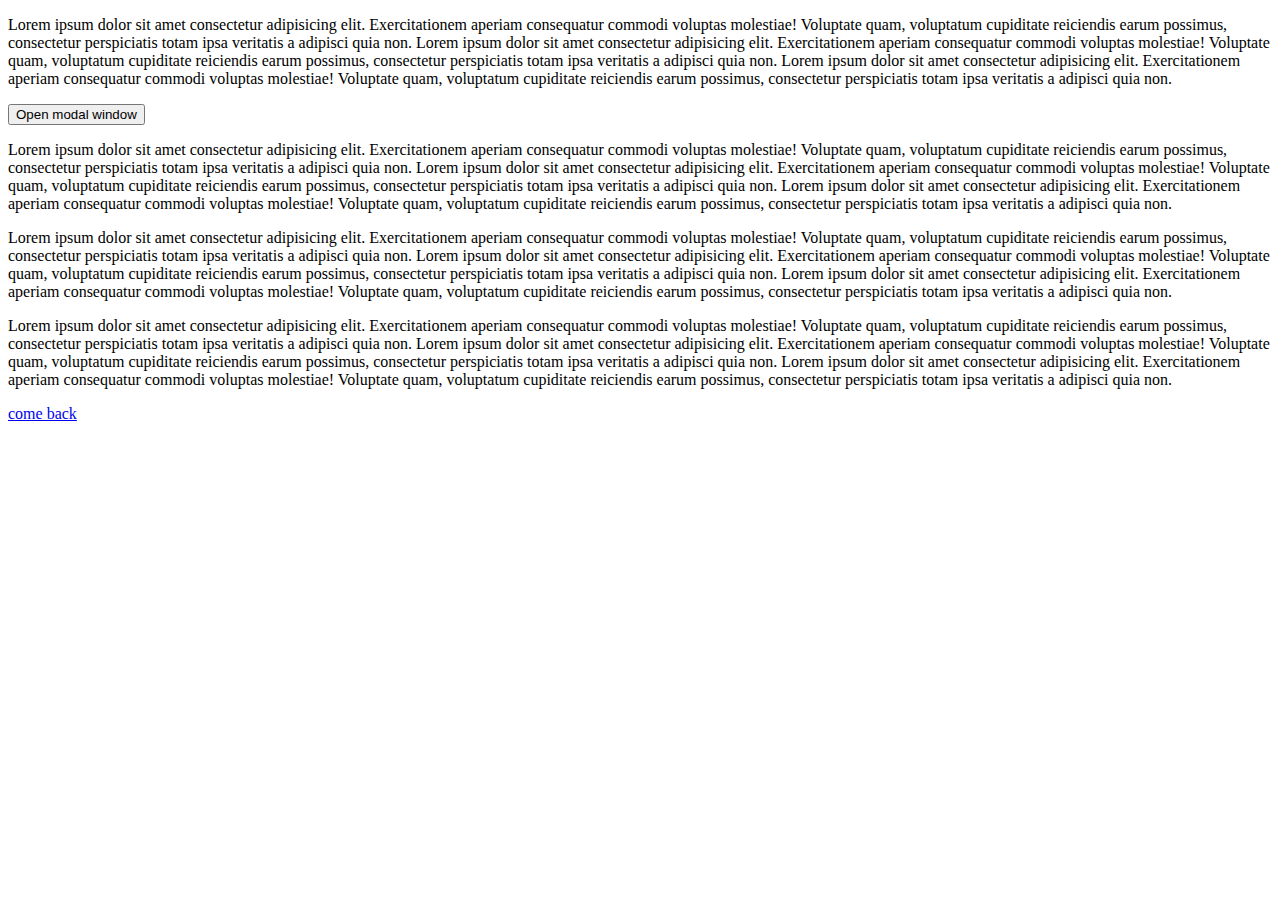
<file: backdrop.html>
<!DOCTYPE html>
<html lang="en">
  <head>
    <meta charset="UTF-8" />
    <meta http-equiv="X-UA-Compatible" content="IE=edge" />
    <meta name="viewport" content="width=device-width, initial-scale=1.0" />
    <link rel="stylesheet" href="./css/style.css" />
    <title>Document</title>
  </head>
  <body>
    <p>
      Lorem ipsum dolor sit amet consectetur adipisicing elit. Exercitationem
      aperiam consequatur commodi voluptas molestiae! Voluptate quam, voluptatum
      cupiditate reiciendis earum possimus, consectetur perspiciatis totam ipsa
      veritatis a adipisci quia non. Lorem ipsum dolor sit amet consectetur
      adipisicing elit. Exercitationem aperiam consequatur commodi voluptas
      molestiae! Voluptate quam, voluptatum cupiditate reiciendis earum
      possimus, consectetur perspiciatis totam ipsa veritatis a adipisci quia
      non. Lorem ipsum dolor sit amet consectetur adipisicing elit.
      Exercitationem aperiam consequatur commodi voluptas molestiae! Voluptate
      quam, voluptatum cupiditate reiciendis earum possimus, consectetur
      perspiciatis totam ipsa veritatis a adipisci quia non.
    </p>
    <button data-modal-open class="modal-btn">Open modal window</button>
    <p>
      Lorem ipsum dolor sit amet consectetur adipisicing elit. Exercitationem
      aperiam consequatur commodi voluptas molestiae! Voluptate quam, voluptatum
      cupiditate reiciendis earum possimus, consectetur perspiciatis totam ipsa
      veritatis a adipisci quia non. Lorem ipsum dolor sit amet consectetur
      adipisicing elit. Exercitationem aperiam consequatur commodi voluptas
      molestiae! Voluptate quam, voluptatum cupiditate reiciendis earum
      possimus, consectetur perspiciatis totam ipsa veritatis a adipisci quia
      non. Lorem ipsum dolor sit amet consectetur adipisicing elit.
      Exercitationem aperiam consequatur commodi voluptas molestiae! Voluptate
      quam, voluptatum cupiditate reiciendis earum possimus, consectetur
      perspiciatis totam ipsa veritatis a adipisci quia non.
    </p>
    <p>
      Lorem ipsum dolor sit amet consectetur adipisicing elit. Exercitationem
      aperiam consequatur commodi voluptas molestiae! Voluptate quam, voluptatum
      cupiditate reiciendis earum possimus, consectetur perspiciatis totam ipsa
      veritatis a adipisci quia non. Lorem ipsum dolor sit amet consectetur
      adipisicing elit. Exercitationem aperiam consequatur commodi voluptas
      molestiae! Voluptate quam, voluptatum cupiditate reiciendis earum
      possimus, consectetur perspiciatis totam ipsa veritatis a adipisci quia
      non. Lorem ipsum dolor sit amet consectetur adipisicing elit.
      Exercitationem aperiam consequatur commodi voluptas molestiae! Voluptate
      quam, voluptatum cupiditate reiciendis earum possimus, consectetur
      perspiciatis totam ipsa veritatis a adipisci quia non.
    </p>
    <p>
      Lorem ipsum dolor sit amet consectetur adipisicing elit. Exercitationem
      aperiam consequatur commodi voluptas molestiae! Voluptate quam, voluptatum
      cupiditate reiciendis earum possimus, consectetur perspiciatis totam ipsa
      veritatis a adipisci quia non. Lorem ipsum dolor sit amet consectetur
      adipisicing elit. Exercitationem aperiam consequatur commodi voluptas
      molestiae! Voluptate quam, voluptatum cupiditate reiciendis earum
      possimus, consectetur perspiciatis totam ipsa veritatis a adipisci quia
      non. Lorem ipsum dolor sit amet consectetur adipisicing elit.
      Exercitationem aperiam consequatur commodi voluptas molestiae! Voluptate
      quam, voluptatum cupiditate reiciendis earum possimus, consectetur
      perspiciatis totam ipsa veritatis a adipisci quia non.
    </p>
    <a href="./index.html">come back</a>
    <div class="backdrop is-hidden" data-backdrop>
      <div class="modal">
        <img src="./img/img.jpg" alt="" />
        <button data-modal-close class="modal-close-btn">close</button>
      </div>
    </div>
    <script>
      (() => {
        const refs = {
          openModalBtn: document.querySelector("[data-modal-open]"),
          closeModalBtn: document.querySelector("[data-modal-close]"),
          backdrop: document.querySelector("[data-backdrop]"),
        };

        refs.openModalBtn.addEventListener("click", toggleModal);
        refs.closeModalBtn.addEventListener("click", toggleModal);

        function toggleModal() {
          refs.backdrop.classList.toggle("is-hidden");
        }
      })();
    </script>
  </body>
</html>
</file>
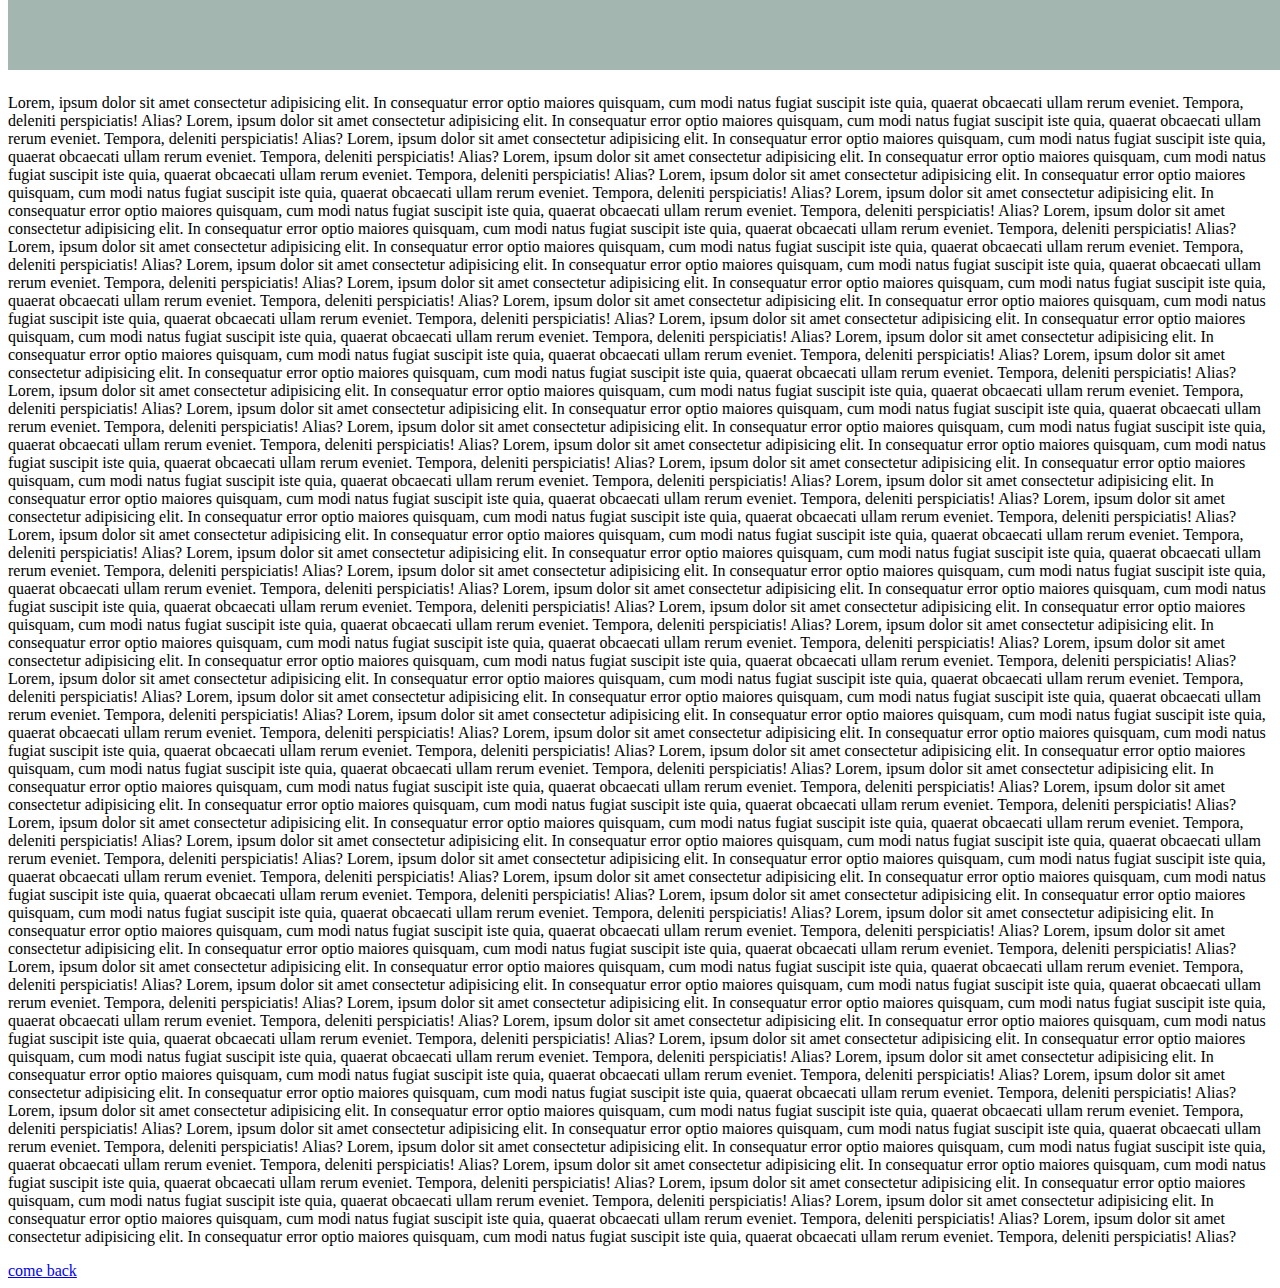
<file: fixed.html>
<!DOCTYPE html>
<html lang="en">
  <head>
    <meta charset="UTF-8" />
    <meta http-equiv="X-UA-Compatible" content="IE=edge" />
    <meta name="viewport" content="width=device-width, initial-scale=1.0" />
    <link rel="stylesheet" href="./css/style.css" />
    <title>Document</title>
  </head>
  <body>
    <div class="page-header"></div>
    <p>
      Lorem, ipsum dolor sit amet consectetur adipisicing elit. In consequatur
      error optio maiores quisquam, cum modi natus fugiat suscipit iste quia,
      quaerat obcaecati ullam rerum eveniet. Tempora, deleniti perspiciatis!
      Alias? Lorem, ipsum dolor sit amet consectetur adipisicing elit. In
      consequatur error optio maiores quisquam, cum modi natus fugiat suscipit
      iste quia, quaerat obcaecati ullam rerum eveniet. Tempora, deleniti
      perspiciatis! Alias? Lorem, ipsum dolor sit amet consectetur adipisicing
      elit. In consequatur error optio maiores quisquam, cum modi natus fugiat
      suscipit iste quia, quaerat obcaecati ullam rerum eveniet. Tempora,
      deleniti perspiciatis! Alias? Lorem, ipsum dolor sit amet consectetur
      adipisicing elit. In consequatur error optio maiores quisquam, cum modi
      natus fugiat suscipit iste quia, quaerat obcaecati ullam rerum eveniet.
      Tempora, deleniti perspiciatis! Alias? Lorem, ipsum dolor sit amet
      consectetur adipisicing elit. In consequatur error optio maiores quisquam,
      cum modi natus fugiat suscipit iste quia, quaerat obcaecati ullam rerum
      eveniet. Tempora, deleniti perspiciatis! Alias? Lorem, ipsum dolor sit
      amet consectetur adipisicing elit. In consequatur error optio maiores
      quisquam, cum modi natus fugiat suscipit iste quia, quaerat obcaecati
      ullam rerum eveniet. Tempora, deleniti perspiciatis! Alias? Lorem, ipsum
      dolor sit amet consectetur adipisicing elit. In consequatur error optio
      maiores quisquam, cum modi natus fugiat suscipit iste quia, quaerat
      obcaecati ullam rerum eveniet. Tempora, deleniti perspiciatis! Alias?
      Lorem, ipsum dolor sit amet consectetur adipisicing elit. In consequatur
      error optio maiores quisquam, cum modi natus fugiat suscipit iste quia,
      quaerat obcaecati ullam rerum eveniet. Tempora, deleniti perspiciatis!
      Alias? Lorem, ipsum dolor sit amet consectetur adipisicing elit. In
      consequatur error optio maiores quisquam, cum modi natus fugiat suscipit
      iste quia, quaerat obcaecati ullam rerum eveniet. Tempora, deleniti
      perspiciatis! Alias? Lorem, ipsum dolor sit amet consectetur adipisicing
      elit. In consequatur error optio maiores quisquam, cum modi natus fugiat
      suscipit iste quia, quaerat obcaecati ullam rerum eveniet. Tempora,
      deleniti perspiciatis! Alias? Lorem, ipsum dolor sit amet consectetur
      adipisicing elit. In consequatur error optio maiores quisquam, cum modi
      natus fugiat suscipit iste quia, quaerat obcaecati ullam rerum eveniet.
      Tempora, deleniti perspiciatis! Alias? Lorem, ipsum dolor sit amet
      consectetur adipisicing elit. In consequatur error optio maiores quisquam,
      cum modi natus fugiat suscipit iste quia, quaerat obcaecati ullam rerum
      eveniet. Tempora, deleniti perspiciatis! Alias? Lorem, ipsum dolor sit
      amet consectetur adipisicing elit. In consequatur error optio maiores
      quisquam, cum modi natus fugiat suscipit iste quia, quaerat obcaecati
      ullam rerum eveniet. Tempora, deleniti perspiciatis! Alias? Lorem, ipsum
      dolor sit amet consectetur adipisicing elit. In consequatur error optio
      maiores quisquam, cum modi natus fugiat suscipit iste quia, quaerat
      obcaecati ullam rerum eveniet. Tempora, deleniti perspiciatis! Alias?
      Lorem, ipsum dolor sit amet consectetur adipisicing elit. In consequatur
      error optio maiores quisquam, cum modi natus fugiat suscipit iste quia,
      quaerat obcaecati ullam rerum eveniet. Tempora, deleniti perspiciatis!
      Alias? Lorem, ipsum dolor sit amet consectetur adipisicing elit. In
      consequatur error optio maiores quisquam, cum modi natus fugiat suscipit
      iste quia, quaerat obcaecati ullam rerum eveniet. Tempora, deleniti
      perspiciatis! Alias? Lorem, ipsum dolor sit amet consectetur adipisicing
      elit. In consequatur error optio maiores quisquam, cum modi natus fugiat
      suscipit iste quia, quaerat obcaecati ullam rerum eveniet. Tempora,
      deleniti perspiciatis! Alias? Lorem, ipsum dolor sit amet consectetur
      adipisicing elit. In consequatur error optio maiores quisquam, cum modi
      natus fugiat suscipit iste quia, quaerat obcaecati ullam rerum eveniet.
      Tempora, deleniti perspiciatis! Alias? Lorem, ipsum dolor sit amet
      consectetur adipisicing elit. In consequatur error optio maiores quisquam,
      cum modi natus fugiat suscipit iste quia, quaerat obcaecati ullam rerum
      eveniet. Tempora, deleniti perspiciatis! Alias? Lorem, ipsum dolor sit
      amet consectetur adipisicing elit. In consequatur error optio maiores
      quisquam, cum modi natus fugiat suscipit iste quia, quaerat obcaecati
      ullam rerum eveniet. Tempora, deleniti perspiciatis! Alias? Lorem, ipsum
      dolor sit amet consectetur adipisicing elit. In consequatur error optio
      maiores quisquam, cum modi natus fugiat suscipit iste quia, quaerat
      obcaecati ullam rerum eveniet. Tempora, deleniti perspiciatis! Alias?
      Lorem, ipsum dolor sit amet consectetur adipisicing elit. In consequatur
      error optio maiores quisquam, cum modi natus fugiat suscipit iste quia,
      quaerat obcaecati ullam rerum eveniet. Tempora, deleniti perspiciatis!
      Alias? Lorem, ipsum dolor sit amet consectetur adipisicing elit. In
      consequatur error optio maiores quisquam, cum modi natus fugiat suscipit
      iste quia, quaerat obcaecati ullam rerum eveniet. Tempora, deleniti
      perspiciatis! Alias? Lorem, ipsum dolor sit amet consectetur adipisicing
      elit. In consequatur error optio maiores quisquam, cum modi natus fugiat
      suscipit iste quia, quaerat obcaecati ullam rerum eveniet. Tempora,
      deleniti perspiciatis! Alias? Lorem, ipsum dolor sit amet consectetur
      adipisicing elit. In consequatur error optio maiores quisquam, cum modi
      natus fugiat suscipit iste quia, quaerat obcaecati ullam rerum eveniet.
      Tempora, deleniti perspiciatis! Alias? Lorem, ipsum dolor sit amet
      consectetur adipisicing elit. In consequatur error optio maiores quisquam,
      cum modi natus fugiat suscipit iste quia, quaerat obcaecati ullam rerum
      eveniet. Tempora, deleniti perspiciatis! Alias? Lorem, ipsum dolor sit
      amet consectetur adipisicing elit. In consequatur error optio maiores
      quisquam, cum modi natus fugiat suscipit iste quia, quaerat obcaecati
      ullam rerum eveniet. Tempora, deleniti perspiciatis! Alias? Lorem, ipsum
      dolor sit amet consectetur adipisicing elit. In consequatur error optio
      maiores quisquam, cum modi natus fugiat suscipit iste quia, quaerat
      obcaecati ullam rerum eveniet. Tempora, deleniti perspiciatis! Alias?
      Lorem, ipsum dolor sit amet consectetur adipisicing elit. In consequatur
      error optio maiores quisquam, cum modi natus fugiat suscipit iste quia,
      quaerat obcaecati ullam rerum eveniet. Tempora, deleniti perspiciatis!
      Alias? Lorem, ipsum dolor sit amet consectetur adipisicing elit. In
      consequatur error optio maiores quisquam, cum modi natus fugiat suscipit
      iste quia, quaerat obcaecati ullam rerum eveniet. Tempora, deleniti
      perspiciatis! Alias? Lorem, ipsum dolor sit amet consectetur adipisicing
      elit. In consequatur error optio maiores quisquam, cum modi natus fugiat
      suscipit iste quia, quaerat obcaecati ullam rerum eveniet. Tempora,
      deleniti perspiciatis! Alias? Lorem, ipsum dolor sit amet consectetur
      adipisicing elit. In consequatur error optio maiores quisquam, cum modi
      natus fugiat suscipit iste quia, quaerat obcaecati ullam rerum eveniet.
      Tempora, deleniti perspiciatis! Alias? Lorem, ipsum dolor sit amet
      consectetur adipisicing elit. In consequatur error optio maiores quisquam,
      cum modi natus fugiat suscipit iste quia, quaerat obcaecati ullam rerum
      eveniet. Tempora, deleniti perspiciatis! Alias? Lorem, ipsum dolor sit
      amet consectetur adipisicing elit. In consequatur error optio maiores
      quisquam, cum modi natus fugiat suscipit iste quia, quaerat obcaecati
      ullam rerum eveniet. Tempora, deleniti perspiciatis! Alias? Lorem, ipsum
      dolor sit amet consectetur adipisicing elit. In consequatur error optio
      maiores quisquam, cum modi natus fugiat suscipit iste quia, quaerat
      obcaecati ullam rerum eveniet. Tempora, deleniti perspiciatis! Alias?
      Lorem, ipsum dolor sit amet consectetur adipisicing elit. In consequatur
      error optio maiores quisquam, cum modi natus fugiat suscipit iste quia,
      quaerat obcaecati ullam rerum eveniet. Tempora, deleniti perspiciatis!
      Alias? Lorem, ipsum dolor sit amet consectetur adipisicing elit. In
      consequatur error optio maiores quisquam, cum modi natus fugiat suscipit
      iste quia, quaerat obcaecati ullam rerum eveniet. Tempora, deleniti
      perspiciatis! Alias? Lorem, ipsum dolor sit amet consectetur adipisicing
      elit. In consequatur error optio maiores quisquam, cum modi natus fugiat
      suscipit iste quia, quaerat obcaecati ullam rerum eveniet. Tempora,
      deleniti perspiciatis! Alias? Lorem, ipsum dolor sit amet consectetur
      adipisicing elit. In consequatur error optio maiores quisquam, cum modi
      natus fugiat suscipit iste quia, quaerat obcaecati ullam rerum eveniet.
      Tempora, deleniti perspiciatis! Alias? Lorem, ipsum dolor sit amet
      consectetur adipisicing elit. In consequatur error optio maiores quisquam,
      cum modi natus fugiat suscipit iste quia, quaerat obcaecati ullam rerum
      eveniet. Tempora, deleniti perspiciatis! Alias? Lorem, ipsum dolor sit
      amet consectetur adipisicing elit. In consequatur error optio maiores
      quisquam, cum modi natus fugiat suscipit iste quia, quaerat obcaecati
      ullam rerum eveniet. Tempora, deleniti perspiciatis! Alias? Lorem, ipsum
      dolor sit amet consectetur adipisicing elit. In consequatur error optio
      maiores quisquam, cum modi natus fugiat suscipit iste quia, quaerat
      obcaecati ullam rerum eveniet. Tempora, deleniti perspiciatis! Alias?
      Lorem, ipsum dolor sit amet consectetur adipisicing elit. In consequatur
      error optio maiores quisquam, cum modi natus fugiat suscipit iste quia,
      quaerat obcaecati ullam rerum eveniet. Tempora, deleniti perspiciatis!
      Alias? Lorem, ipsum dolor sit amet consectetur adipisicing elit. In
      consequatur error optio maiores quisquam, cum modi natus fugiat suscipit
      iste quia, quaerat obcaecati ullam rerum eveniet. Tempora, deleniti
      perspiciatis! Alias? Lorem, ipsum dolor sit amet consectetur adipisicing
      elit. In consequatur error optio maiores quisquam, cum modi natus fugiat
      suscipit iste quia, quaerat obcaecati ullam rerum eveniet. Tempora,
      deleniti perspiciatis! Alias? Lorem, ipsum dolor sit amet consectetur
      adipisicing elit. In consequatur error optio maiores quisquam, cum modi
      natus fugiat suscipit iste quia, quaerat obcaecati ullam rerum eveniet.
      Tempora, deleniti perspiciatis! Alias? Lorem, ipsum dolor sit amet
      consectetur adipisicing elit. In consequatur error optio maiores quisquam,
      cum modi natus fugiat suscipit iste quia, quaerat obcaecati ullam rerum
      eveniet. Tempora, deleniti perspiciatis! Alias? Lorem, ipsum dolor sit
      amet consectetur adipisicing elit. In consequatur error optio maiores
      quisquam, cum modi natus fugiat suscipit iste quia, quaerat obcaecati
      ullam rerum eveniet. Tempora, deleniti perspiciatis! Alias? Lorem, ipsum
      dolor sit amet consectetur adipisicing elit. In consequatur error optio
      maiores quisquam, cum modi natus fugiat suscipit iste quia, quaerat
      obcaecati ullam rerum eveniet. Tempora, deleniti perspiciatis! Alias?
      Lorem, ipsum dolor sit amet consectetur adipisicing elit. In consequatur
      error optio maiores quisquam, cum modi natus fugiat suscipit iste quia,
      quaerat obcaecati ullam rerum eveniet. Tempora, deleniti perspiciatis!
      Alias? Lorem, ipsum dolor sit amet consectetur adipisicing elit. In
      consequatur error optio maiores quisquam, cum modi natus fugiat suscipit
      iste quia, quaerat obcaecati ullam rerum eveniet. Tempora, deleniti
      perspiciatis! Alias? Lorem, ipsum dolor sit amet consectetur adipisicing
      elit. In consequatur error optio maiores quisquam, cum modi natus fugiat
      suscipit iste quia, quaerat obcaecati ullam rerum eveniet. Tempora,
      deleniti perspiciatis! Alias? Lorem, ipsum dolor sit amet consectetur
      adipisicing elit. In consequatur error optio maiores quisquam, cum modi
      natus fugiat suscipit iste quia, quaerat obcaecati ullam rerum eveniet.
      Tempora, deleniti perspiciatis! Alias? Lorem, ipsum dolor sit amet
      consectetur adipisicing elit. In consequatur error optio maiores quisquam,
      cum modi natus fugiat suscipit iste quia, quaerat obcaecati ullam rerum
      eveniet. Tempora, deleniti perspiciatis! Alias? Lorem, ipsum dolor sit
      amet consectetur adipisicing elit. In consequatur error optio maiores
      quisquam, cum modi natus fugiat suscipit iste quia, quaerat obcaecati
      ullam rerum eveniet. Tempora, deleniti perspiciatis! Alias? Lorem, ipsum
      dolor sit amet consectetur adipisicing elit. In consequatur error optio
      maiores quisquam, cum modi natus fugiat suscipit iste quia, quaerat
      obcaecati ullam rerum eveniet. Tempora, deleniti perspiciatis! Alias?
    </p>
    <a href="./index.html">come back</a>
    <!-- скрипт для автоматичного вираховування висоти відступу від боді для фіксованого хедера -->
    <script>
      const { height: pageHeaderHeight } = document
        .querySelector(".page-header")
        .getBoundingClientRect();

      document.body.style.paddingTop = `${pageHeaderHeight}px`;
    </script>
  </body>
</html>
</file>
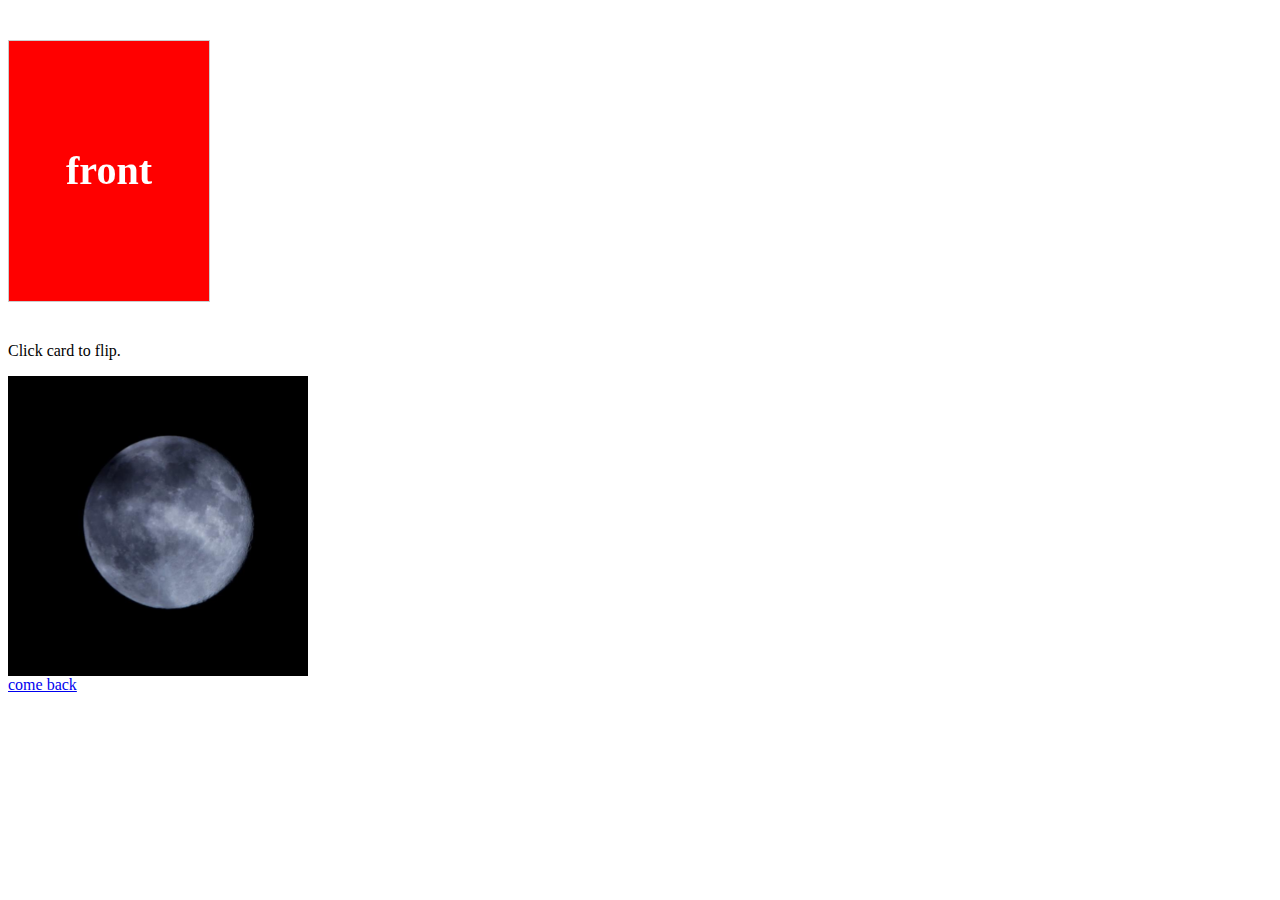
<file: flip.html>
<!DOCTYPE html>
<html lang="en">
  <head>
    <meta charset="UTF-8" />
    <meta name="viewport" content="width=device-width, initial-scale=1.0" />
    <title>Document</title>
    <link
      rel="stylesheet"
      href="https://cdnjs.cloudflare.com/ajax/libs/modern-normalize/1.1.0/modern-normalize.min.css"
      integrity="sha512-wpPYUAdjBVSE4KJnH1VR1HeZfpl1ub8YT/NKx4PuQ5NmX2tKuGu6U/JRp5y+Y8XG2tV+wKQpNHVUX03MfMFn9Q=="
      crossorigin="anonymous"
      referrerpolicy="no-referrer"
    />
    <link rel="stylesheet" href="./css/style.css" />
  </head>
  <body>
    <div class="scene scene--card">
      <div class="card">
        <div class="card__face card__face--front">front</div>
        <div class="card__face card__face--back">back</div>
      </div>
    </div>
    <p>Click card to flip.</p>
    <div class="scene-flip">
      <div class="box"></div>
    </div>
    <a href="./index.html">come back</a>
  </body>
</html>
</file>
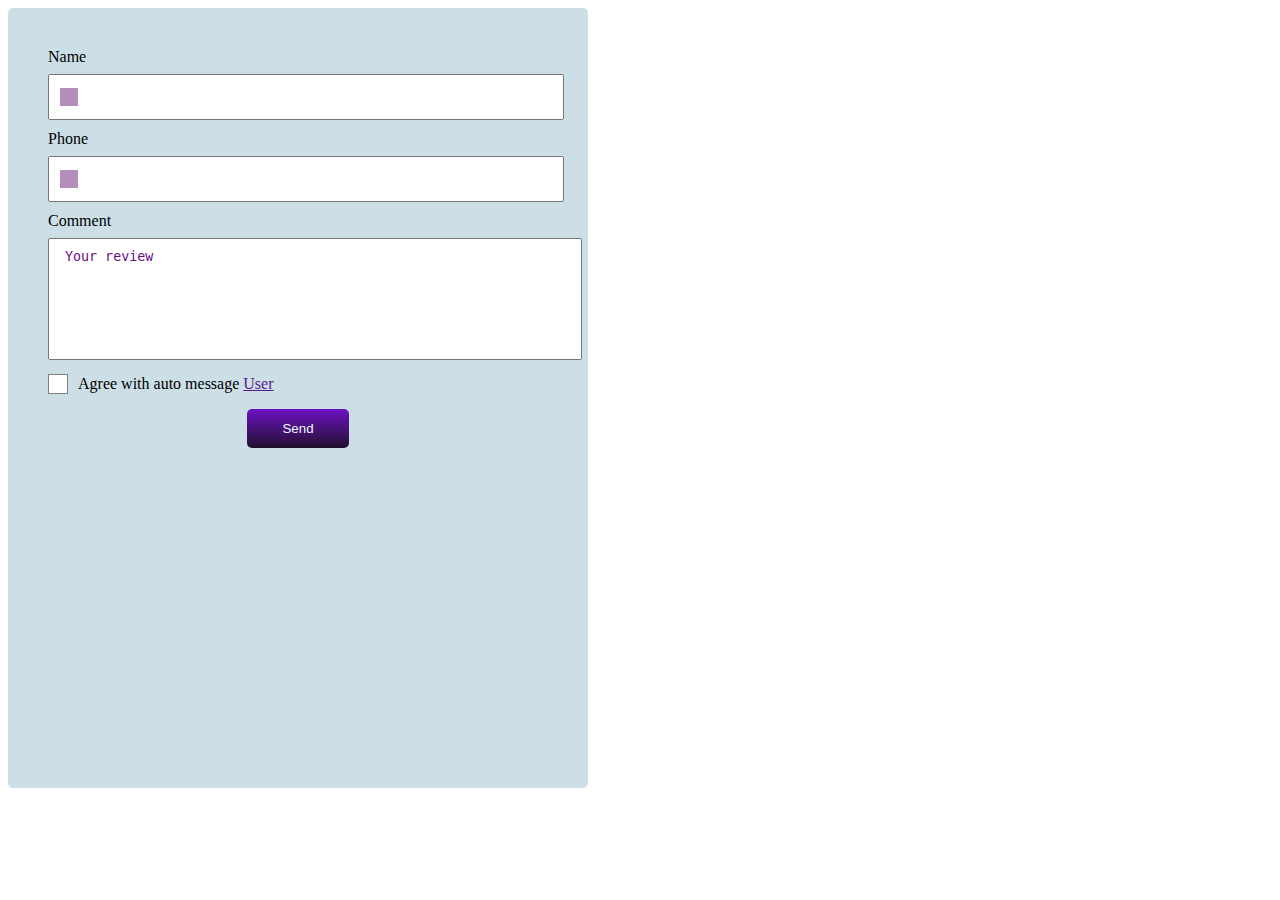
<file: form.html>
<!DOCTYPE html>
<html lang="en">
  <head>
    <meta charset="UTF-8" />
    <meta name="viewport" content="width=device-width, initial-scale=1.0" />
    <link
      rel="stylesheet"
      href="https://cdnjs.cloudflare.com/ajax/libs/modern-normalize/1.1.0/modern-normalize.min.css"
      integrity="sha512-wpPYUAdjBVSE4KJnH1VR1HeZfpl1ub8YT/NKx4PuQ5NmX2tKuGu6U/JRp5y+Y8XG2tV+wKQpNHVUX03MfMFn9Q=="
      crossorigin="anonymous"
      referrerpolicy="no-referrer"
    />
    <link rel="stylesheet" href="./css/style.css" />
    <title>Document</title>
  </head>
  <body>
    <!-- <form class="form">
      <input
        type="text"
        class="input"
        name="user_name"
        placeholder="Name*"
        required
        minlength="2"
        pattern="^[a-zA-Zа-яА-ЯіІїЇ]+$"
      />
      <input type="email" class="input" name="user_email" placeholder="Email" />
      <input
        type="phone"
        class="input"
        name="user_phone"
        placeholder="Phone*"
        required
        pattern="[0-9]{3}-[0-9]{3}-[0-9]{2}-[0-9]{2}"
        title="xxx-xxx-xx-xx"
      />
      <input type="search" class="input" placeholder="Search" />
      <input type="password" class="input" placeholder="Password" />
      <textarea
        name="user_comment"
        id=""
        placeholder="Comment"
        class="textarea"
      ></textarea>
      <fieldset class="age">
        <legend class="your">Your age</legend>
        <label for="radio-input">18</label>
        <input type="radio" id="radio-input" name="user_age" value="18" />
        <label>
          <span>25</span>
          <input type="radio" name="user_age" value="25" />
        </label>
        <label for="radio-input-35">35</label>
        <input type="radio" id="radio-input-35" name="user_age" value="35" />
      </fieldset>
      <fieldset>
        <legend>Your hobby</legend>
        <label>
          <span>tennis</span>
          <input type="checkbox" name="user_hobby" value="tennis"
        /></label>
        <label>
          <span> reading</span>
          <input type="checkbox" name="user_hobby" value="reading"
        /></label>
        <label>
          <span> football</span>
          <input type="checkbox" name="user_hobby" value="football"
        /></label>
      </fieldset>
      <select name="user_car" id="">
        <optgroup label="Premium">
          <option value="Audi">Audi</option>
          <option value="BMW">BMW</option>
          <option value="MAZDA">MAZDA</option>
        </optgroup>
        <optgroup label="Base">
          <option value="Audi">Audi</option>
          <option value="BMW">BMW</option>
          <option value="MAZDA">MAZDA</option>
        </optgroup>
        <optgroup label="Drop">
          <option value="Audi">Audi</option>
          <option value="BMW">BMW</option>
          <option value="MAZDA">MAZDA</option>
        </optgroup>
      </select>
      <select name="user_car" multiple>
        <option value="Audi">Audi</option>
        <option value="BMW">BMW</option>
        <option value="MAZDA">MAZDA</option>
      </select>
      <button type="submit" class="form-btn">Send</button>
    </form> -->
    <form class="form">
      <label class="label">
        <span class="label-name">Name</span>
        <span class="icon-wrap">
          <input
            type="text"
            class="input-field"
            name="user_name"
            required
            minlength="2"
            pattern="^[a-zA-Zа-яА-ЯіІїЇ]+$"
          />
          <span class="icon"></span>
        </span>
      </label>
      <label class="label">
        <span class="label-name">Phone</span>
        <span class="icon-wrap">
          <input
            type="tel"
            class="input-field"
            name="user_phone"
            required
            pattern="[0-9]{3}-[0-9]{3}-[0-9]{2}-[0-9]{2}"
            title="xxx-xxx-xx-xx"
          />
          <span class="icon"></span>
        </span>
      </label>
      <label class="label">
        <span class="label-name">Comment</span>
        <textarea
          name="user_message"
          placeholder="Your review"
          class="textarea"
        ></textarea>
      </label>
      <input
        type="checkbox"
        id="privacy"
        name="user_policy"
        class="checkbox visually-hidden"
      />
      <label for="privacy" class="policy">
        <!-- <span>
            <svg>
              <use></use>
            </svg>
          </span> -->
        Agree with auto message&nbsp;<a href="">User</a>
      </label>
      <button type="submit" class="btn-sub">Send</button>
    </form>
  </body>
</html>
</file>
<file: css/style.css>
:root {
  --timing-function: cubic-bezier(0.4, 0, 0.2, 1);
}

/* OVERLAY */

.box-thumb {
  position: relative;
  height: 500px;
  width: 600px;
  margin: 0 auto;
  background-color: grey;
  overflow: hidden;
}
.overlay {
  position: absolute;
  top: 0;
  left: 0;
  height: 100%;
  width: 100%;
  background-color: rgb(162, 8, 8);
  opacity: 0.6;
  /* transform: scale(0); */
  transform: translateX(-100%);
  transition: transform 250ms linear, opacity 250ms linear;
}
.box-thumb:hover .overlay {
  /* transform: scale(1); */
  transform: translateX(0);
  opacity: 0.6;
}
.overlay p {
  font-size: 1em;
  position: absolute;
  top: 50%;
  left: 50%;
  transform: translate(-50%, -50%);
  color: white;
}
/* ФИКСИРОВАНЫЙ ХЕДЕР */

.page-header {
  position: fixed;
  top: 0;
  width: 100%;
  height: 70px;
  background-color: rgba(101, 135, 124, 0.6);
}
/* МОДАЛЬНОЕ ОКНО */
.backdrop.is-hidden {
  opacity: 0;
  pointer-events: none;
}
.backdrop {
  position: fixed;
  top: 0;
  left: 0;
  width: 100%;
  height: 100%;
  background-color: rgba(50, 48, 48, 0.4);
  opacity: 1;
  transition: opacity 250ms var(--timing-function);
}
.modal {
  position: absolute;
  top: 50%;
  left: 50%;
  transform: translate(-50%, -50%) scale(1);
  min-height: 700px;
  min-width: 900px;
  background-color: rgb(126, 187, 240);
  transition: transform 250ms var(--timing-function);
}
.backdrop.is-hidden .modal {
  transform: translate(-50%, -50%) scale(0.9);
}
.modal img {
  min-height: 700px;
}
.modal-close-btn {
  position: absolute;
  bottom: 10px;
  left: 50%;
  transform: translateX(-50%);
}

/* MENU */

.menu {
  padding: 0;
  margin: 0;
  list-style: none;
  display: flex;
}
.menu-item {
  position: relative;
  margin-right: 15px;
}

.menu-link {
  display: block;
  padding: 10px 20px;
  border-radius: 5px;
  text-decoration: none;
  color: white;
  background-color: teal;
  transition: background-color 250ms cubic-bezier(0.4, 0, 0.2, 1),
    color 250ms cubic-bezier(0.4, 0, 0.2, 1) 250ms;
}
.menu-item:hover .submenu {
  display: block;
}
.menu-item:hover .menu-link {
  color: rgb(214, 181, 222);
  background-color: blueviolet;
}
.submenu {
  position: absolute;
  left: 0;
  top: 100%;
  width: 100%;
  padding: 10px;
  margin: 0;
  list-style: none;
  display: none;
  background-color: #ccc;
}
.submenu a {
  text-decoration: none;
}
.no-copy {
  user-select: none;
}
/* КНОПКА ІКОНКА */
.btn {
  position: relative;
  display: inline-flex;
  align-items: center;
  overflow: hidden;
  margin: 0;
  border: none;
  border-radius: 10px;
  padding: 10px 20px;
  background-color: rgb(154, 211, 211);
  color: rgb(47, 45, 42);
  transition: background-color 250ms cubic-bezier(0.4, 0, 0.2, 1),
    color 250ms cubic-bezier(0.4, 0, 0.2, 1) 250ms;
}
.btn::before,
.btn::after {
  content: "";
  display: inline-block;
  width: 20px;
  height: 20px;
  background-position: center;
  background-repeat: no-repeat;
  background-size: contain;
  transition: transform 250ms cubic-bezier(0.4, 0, 0.2, 1);
}
.btn::before {
  /* background-color: #b474b1; */
  margin-right: 5px;
  background-image: url(../img/arrow-up-svgrepo-com.svg);
}
.btn:hover,
.btn:focus {
  background-color: rgb(48, 81, 79);
  color: rgb(255, 255, 255);
}
.btn:hover::before,
.btn:focus::before {
  transform: translateY(-35px);
}
.btn::after {
  position: absolute;
  top: 50%;
  left: 20px;
  /* background-color: #4e0a4b; */
  background-image: url(../img/arrow-down-svgrepo-com.svg);
  transform: translateY(calc(-50% + 35px));
}
.btn:hover::after,
.btn:focus::after {
  transform: translateY(-50%);
}
/* UNDERLINE LINK */
.line {
  display: flex;
}
.line-item {
  list-style: none;
}
.line-item + .line-item {
  margin-left: 10px;
}
.line-link {
  position: relative;
  /* outline: 2px solid black; */
  display: block;
  padding: 10px 20px;
  text-decoration: none;
  color: currentColor;
}
.line-link::after {
  position: absolute;
  bottom: 0;
  left: 0;
  content: "";
  display: block;
  width: 100%;
  height: 3px;
  /* background-color: rgb(188, 7, 7); */
  background-image: linear-gradient(
    to right,
    rgb(58, 2, 2),
    rgb(226, 182, 182)
  );

  transform: scaleX(0);
  /* transform-origin: left; */
  transition: transform 250ms var(--timing-function);

  /* при скейл 0 обєкта не видно він вжатий в себе, при скейл 1 він повністю показується */
  /* анімація скейла починається із середини, але ми можемо міняти її ісце появи */
  /* завжди задаємо дві точки для переходу: від одної стадії(нульової) до іншої(100%) */
}
.line-link:hover::after {
  transform: scaleX(1);
}
/* FLIP CARD */

.scene {
  width: 200px;
  height: 260px;
  border: 1px solid #ccc;
  margin: 40px 0;
  perspective: 600px;
}

.card {
  width: 100%;
  height: 100%;
  transition: transform 1s;
  transform-style: preserve-3d;
  cursor: pointer;
  position: relative;
}

/* .card.is-flipped {
  transform: rotateY(180deg);
} */
.scene:hover .card {
  transform: rotateY(180deg);
}

.card__face {
  position: absolute;
  width: 100%;
  height: 100%;
  line-height: 260px;
  color: white;
  text-align: center;
  font-weight: bold;
  font-size: 40px;
  -webkit-backface-visibility: hidden;
  backface-visibility: hidden;
}

.card__face--front {
  background: red;
}

.card__face--back {
  background: blue;
  transform: rotateY(180deg);
}
.scene-flip {
  width: 300px;
  height: 300px;
  perspective: 600px;
}
.box {
  height: 100%;
  background-image: url(../img/maxresdefault.jpg);
  background-size: cover;
  background-position: center;
  background-repeat: no-repeat;
  transform: rotateY(0);
  transition: transform 500ms linear;
}
.scene-flip:hover .box {
  transform: rotateY(180deg);
}
.flex {
  display: flex;
  flex-direction: column;
}
/* ---------------FORM---------------- */
/* .form {
  background-color: rgb(230, 229, 229);
  display: flex;
  flex-direction: column;
  gap: 30px;
  width: 300px;
  width: auto;
  padding: 15px;
}
.input {
  padding: 10px;
}
.form-btn {
  width: 80px;
  padding: 10px 15px;
  margin: 0 auto;
  background: orange;
  border: none;
  border-radius: 5px;
  color: #ffffff;
  cursor: pointer;
}
.textarea {
  height: 80px;
  padding: 10px;
  resize: none;
} */
.form {
  display: flex;
  flex-direction: column;
  padding: 40px;
  width: 500px;
  height: 700px;
  background-color: rgb(204, 223, 231);
  border-radius: 5px;
}

.input-field {
  width: 100%;
  height: 40px;
  padding-left: 10px;
  color: black;
  font-size: 18px;
  line-height: 1.2;
  transition: border-color 500ms cubic-bezier();
}
.label-name {
  display: block;

  margin-bottom: 8px;
}
.label {
  margin-bottom: 10px;
}
.textarea {
  resize: none;
  width: 100%;
  padding: 10px 16px;
  height: 100px;
}
.icon-wrap {
  display: block;
  position: relative;
}
/* оутлайн від браузера перекриває бордер калор. ховер не використовують на инпутах */
.input-field:focus {
  outline: none;
  border-color: blueviolet;
}
.input-field:focus + .icon {
  background-color: blueviolet;
}
/* .icon-wrap:hover .icon {
  background-color: rgb(67, 15, 117);
}
.icon-wrap:hover .input-field {
  border-color: blueviolet;
} */
.icon {
  position: absolute;
  top: 50%;
  left: 12px;
  transform: translatey(-50%);
  display: block;
  width: 18px;
  height: 18px;
  background-color: rgb(180, 142, 187);
  transition: background-color 500ms cubic-bezier(0.165, 0.84, 0.44, 1);
}
.textarea::placeholder {
  color: rgb(104, 13, 136);
}
.btn-sub {
  border-radius: 5px;
  align-self: center;
  cursor: pointer;
  border: none;
  color: aliceblue;
  background-image: linear-gradient(rgb(110, 17, 196), rgb(32, 17, 46));
  background-color: rgb(161, 126, 194);
  padding: 12px 35px;
  margin-top: 15px;
}
.policy::before {
  display: block;
  background-color: white;
  content: "";
  width: 18px;
  height: 18px;
  border: 1px solid grey;
  cursor: pointer;
  margin-right: 10px;
}
.visually-hidden {
  position: absolute;
  width: 1px;
  height: 1px;
  margin: -1px;
  border: 0;
  padding: 0;

  white-space: nowrap;
  clip-path: inset(100%);
  clip: rect(0 0 0 0);
  overflow: hidden;
}
/* коли чекбокс чекнутий його сусіду бефору задай таку властивість */
.checkbox:checked + .policy::before {
  background-color: rgb(110, 7, 151);
  box-shadow: inset 0 0 0 3px rgb(255, 255, 255);
  /* background-image: url(галочку просто качаємо як свг і не додаємо у спрайт); */
}
.checkbox:focus + .policy::before {
  outline: 1px solid red;
}
.chekbox-wrap {
  display: flex;
  flex-direction: row;
  align-items: center;
  justify-content: center;
}
.policy {
  display: flex;
  align-items: center;
}
/* через свг
.svg {
  opacity: 0;
}
.svg:checked {
  opacity: 1;
} */
</file>
